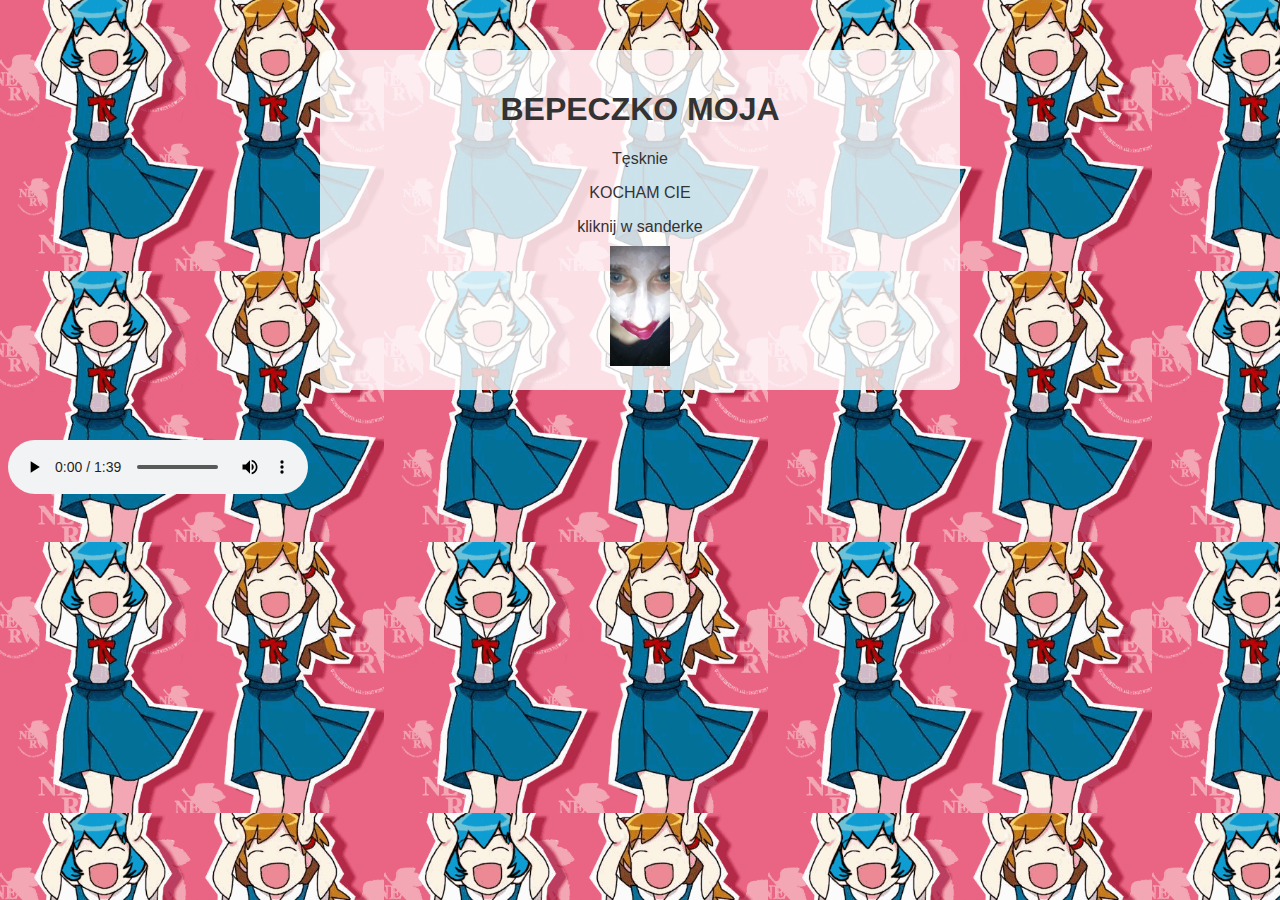
<file: index.html>
<!DOCTYPE html>
<html lang="en">
<head>
    <meta charset="UTF-8">
    <meta name="viewport" content="width=device-width, initial-scale=1.0">
    <title>uwusiusiakuwu</title>
    <link rel="stylesheet" type="text/css" href="style.css">
</head>
<body>
    <div class="card">
        <h1>BEPECZKO MOJA</h1>
        <p>Tęsknie</p>
        <p>KOCHAM CIE</p>
        <p>kliknij w sanderke</p>
        <a href="strona2.html" class="button">
            <img src="button_image.jpg" alt="Przejdź do następnej strony">
        </a>
    </div>

    <!-- Element audio z muzyką -->
    <audio autoplay loop controls volume="0.5">
        <source src="muzyczka.mp3" type="audio/mpeg">
        Twoja przeglądarka nie obsługuje tagu audio.
    </audio>
</body>
</html>
</file>
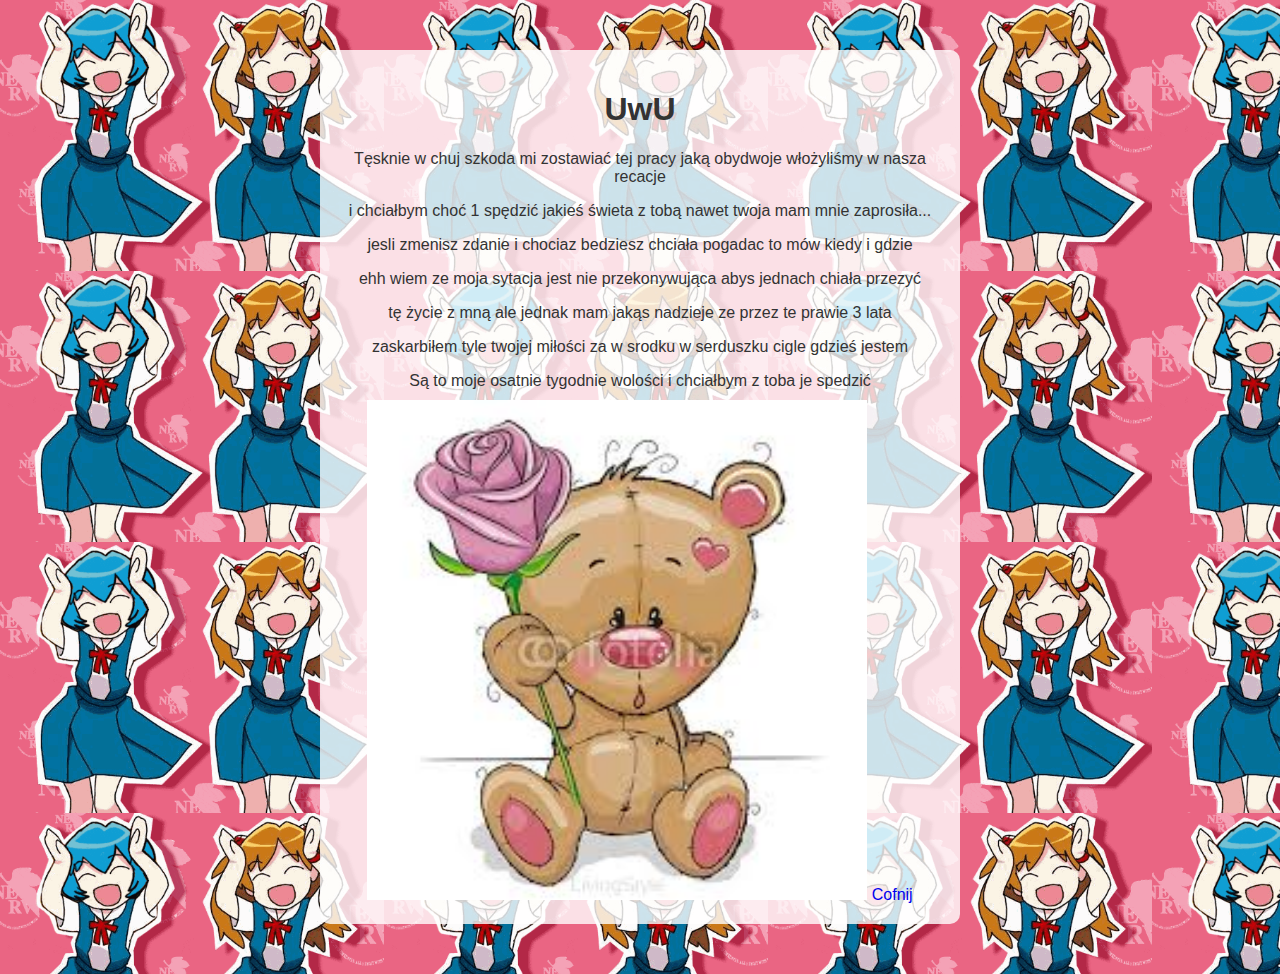
<file: strona2.html>
<!DOCTYPE html>
<html lang="en">
<head>
    <meta charset="UTF-8">
    <meta name="viewport" content="width=device-width, initial-scale=1.0">
    <title>Druga Strona</title>
    <link rel="stylesheet" type="text/css" href="style.css">
</head>
<body>
    <div class="card">
        <h1>UwU</h1>
        <p>Tęsknie w chuj szkoda mi zostawiać tej pracy jaką obydwoje włożyliśmy w nasza recacje</p>
        <p>i chciałbym choć 1 spędzić jakieś świeta z tobą nawet twoja mam mnie zaprosiła...</p>
        <p>jesli zmenisz zdanie i chociaz bedziesz chciała pogadac to mów kiedy i gdzie </p>
        <p>ehh wiem ze moja sytacja jest nie przekonywująca abys jednach chiała przezyć </p>
        <p>tę życie z mną ale jednak mam jakąs nadzieje ze przez te prawie 3 lata </p>
        <p>zaskarbiłem tyle twojej miłości za w srodku w serduszku cigle gdzieś jestem </p>
        <p>Są to moje osatnie tygodnie wolości i chciałbym z toba je spedzić </p>
         <img src="smitny mis.jpg" alt="Opis Twojego zdjęcia" width="500" height="500">
        <a href="index.html" class="button">Cofnij</a>
    </div>
</body>
</html>
</file>
<file: style.css>
body {
    background-image: url('giphy.gif'); /* Używamy nazwy pliku 'giphy.gif' jako tła */
    background-size: 30%; /* Zmniejszamy rozmiar tła do 30% oryginalnego */
    background-repeat: repeat; /* Powtarzamy obrazek tła */
    font-family: Arial, sans-serif;
    color: #333; /* Dodajemy domyślny kolor tekstu */
}

.card {
    background-color: rgba(255, 255, 255, 0.8); /* Dodajemy nieprzezroczyste tło dla laurki */
    border-radius: 10px;
    padding: 20px;
    max-width: 600px;
    margin: 50px auto;
    text-align: center;
}

.card p {
    margin-bottom: 10px; /* Dodajemy odstęp między akapitami */
}

.button {
    display: inline-block;
    text-decoration: none; /* Usuwamy domyślne podkreślenie dla linku */
}

.button img {
    max-width: 10%; /* Ustawiamy maksymalną szerokość obrazka na 100% szerokości przycisku */
    height: auto; /* Zachowaj proporcje obrazka */
}
</file>
